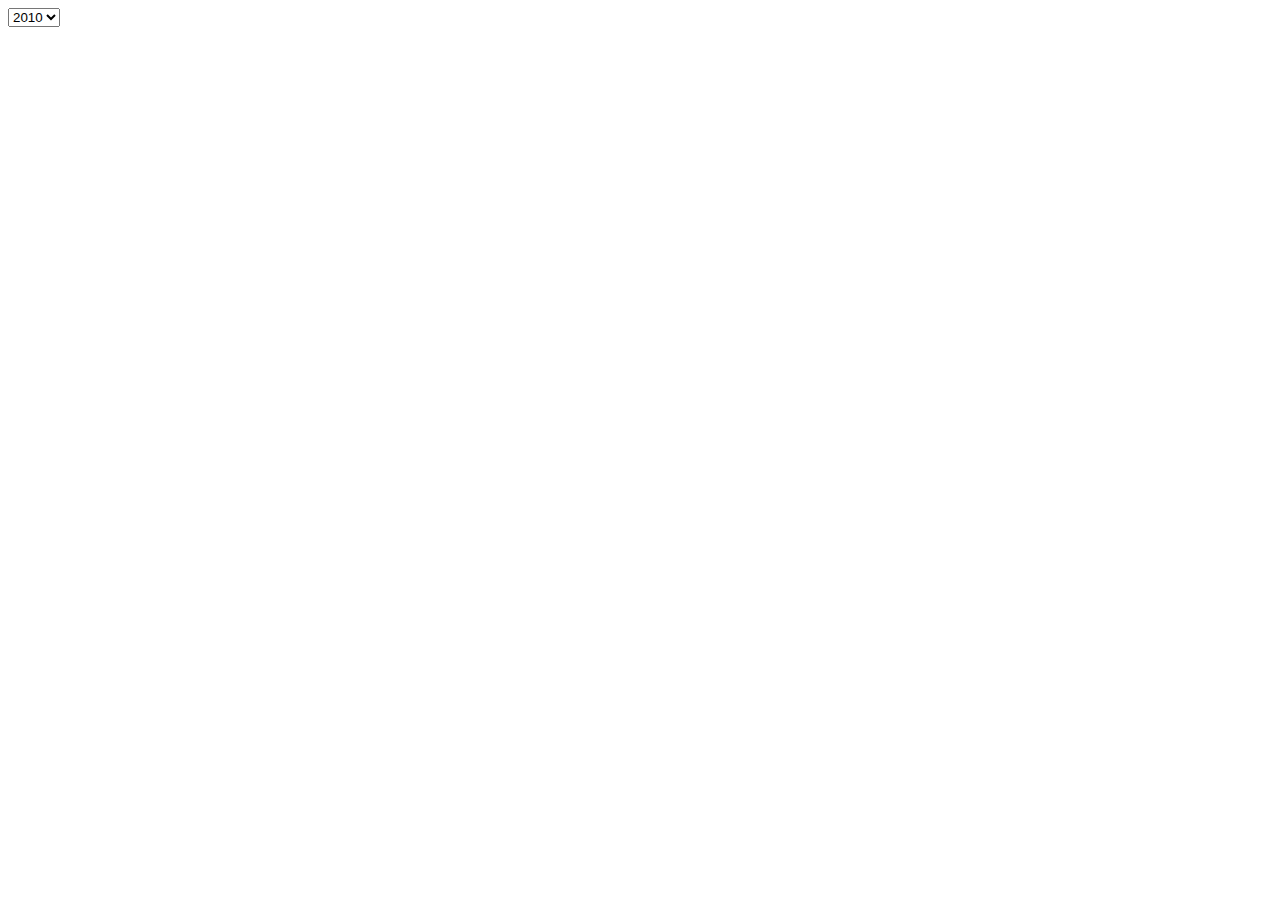
<file: Parallel coordinates/parallel_coord_crime_v3.html>
<!-- Code from d3-graph-gallery.com -->
<!DOCTYPE html>
<meta charset="utf-8">
<style> 
  #tooltip {
    border-radius: 25px;
    background: lightgray; 
    position:absolute;
    display:none;
    padding: 5px;
    font-family: sans-serif;
  }
</style>

<!-- Load d3.js -->
<script src="https://d3js.org/d3.v4.js"></script>

<!-- Create a div where the graph will take place -->
<div id='tooltip'></div>
<select id="year" onchange="changeYear(this.value)"></select>
<div id="my_dataviz"></div>


<script>
  
//fill the dropmenu
var select = document.getElementById("year");
for (let i = 2010; i < 2020; i++) {
  var el = document.createElement("option");
  el.textContent = i;
  el.value = i;
  select.appendChild(el);
}
// set the dimensions and margins of the graph
var margin = {top: 130, right: 10, bottom: 10, left: 0},
  width = 5000 - margin.left - margin.right,
  height = 400 - margin.top - margin.bottom;

// append the svg object to the body of the page
var svg = d3.select("#my_dataviz")
.append("svg")
  .attr("width", width +margin.left + margin.right)
  .attr("height", height + margin.top + margin.bottom)
.append("g")
  .attr("transform",
        "translate(" + margin.left + "," + margin.top + ")");


function changeYear(year){
  svg.selectAll("*").remove();
  draw(year);
}

test_with_full_name = "https://raw.githubusercontent.com/1655653/visual/main/test_with_full_name.csv"
test_10_y = "https://raw.githubusercontent.com/1655653/visual/main/10_years_dat.csv"
test_with_code = "https://raw.githubusercontent.com/1655653/visual/main/test.csv"
// Parse the Data
draw(2010) //first draw
function draw(year) {
  d3.csv(test_10_y, function(data) {
    
    data = filterByYear(year, data)
    /////d3.keys(data)//       151, il numero di tuple del dataset (0,1,2,3...)
    /////d3.keys(data[0])//      5, tutte le feature del dataset (["Sepal_Length", "Sepal_Width", "Petal_Length", "Petal_Width", "Species"])   vale per data[0,1,2..] 

    // Extract the list of dimensions we want to keep in the plot. Here I keep all except the column called Species
    //rispetto a d3.keys(data[0]) ha solo species in meno
    dimensions = d3.keys(data[0]).filter(function(d) { return d != "Territorio" && d!= "totale" && d!="anno"})//data are rows
    
    //dimensions = d3.keys(data[0]).filter(function(d) { return d != "TERRITORIO" && d!= "TOT"})//data are rows
    //dimensions sono le features, cioè --->["Sepal_Length", "Sepal_Width", "Petal_Length", "Petal_Width"]
    
    //////d3.values(data[0]) //   semplicemente ["5.1", "3.5", "1.4", "0.2", "setosa"]

    const tooltip = d3.select('#tooltip');

    // For each dimension, I build a linear scale. I store all in a y object
    var y = {}
    for (i in dimensions) {
      name = dimensions[i]
      y[name] = d3.scaleLinear()
      ////////d3.extent     returns the minimum and maximum value in an array, in this case i take from the dataset the i-th feature domain
        .domain( d3.extent(data, function(d) { return +d[name]; }) )
        .range([height, 0]) ///general height of the graph
    }

    // Build the X scale -> it find the best position for each Y axis
    x = d3.scalePoint() /////Ordinal ranges can be derived from continuous ranges: ex .domain(["A", "B", "C", "D"]) .range([0, 720]); ---> x("B") == 240
      .domain(dimensions)  ///.domain(["Sepal_Length", "Sepal_Width", "Petal_Length", "Petal_Width"])
      .range([0, width])///general width of the graph
      .padding(1);

    // The path function take a row of the csv as input, and return x and y coordinates of the line to draw for this raw.
    function path(d) {
      return d3.line()(dimensions.map(function(p) {return [x(p), y[p](d[p])]; })); ///p is Sepal_Length, Sepal_Width,.. 
      /*if(d["anno"] == document.getElementById("year").value) return 
      else{
        return d3.line()(dimensions.map(function(p) {return [x(p), y[p](d[p])]; })); ///p is Sepal_Length, Sepal_Width,.. 
      }*/
    }// console.log("x(p)= "+x(p));console.log("y[p](d[p])= "+y[p](d[p]));

    ///tooltip management
    function drawTooltip(regione) {
      tooltip.html(regione) //Change the content of all tooltip elements:
      var d = document.getElementById('tooltip');
      tooltip.style('display', 'block');
      d.style.position = "absolute";
      d.style.left = event.pageX+20+'px';
      d.style.top = event.pageY+'px';
    }
    function removeTooltip() {
      if (tooltip) tooltip.style('display', 'none');
    } 
    
    function filterByYear(year,data){
      const data_filtered = []
      for (let i = 0; i < data.length; i++) {
        if(data[i].anno == year) data_filtered.push(data[i])
      }
      console.log(data_filtered)
      return data_filtered
    } 
  
    

    // Draw the lines
    svg
      .selectAll("myPath")
      .data(data)
      .enter().append("path")
      .attr("d",  path) //The d attribute defines a path to be drawn.
      .style("fill", "none")
      .style("stroke", "#0000CD")
      .style("stroke-width", "3")
      .style("opacity", 0.5)
      .on("mouseover", function(d) {
        d3.select(this).style("stroke", "#FF0000")
        //drawTooltip(d["TERRITORIO"])
        drawTooltip(d["Territorio"])
      })                  
      .on("mouseout", function(d) {
        d3.select(this).style("stroke", "#0000CD")
        removeTooltip()
        //console.log(d["omicidi volontari consumati"])
      });

    // Draw the axis:
    svg.selectAll("myAxis")
      // For each dimension of the dataset I add a 'g' element:
      .data(dimensions).enter()
      .append("g")
      // I translate this element to its right position on the x axis
      .attr("transform", function(d) { return "translate(" + x(d) + ")"; })
      // And I build the axis with the call function
      .each(function(d) { d3.select(this).call(d3.axisLeft().scale(y[d])); })
      // Add axis title
      .append("text")
        .style("text-anchor", "start")
        .attr("transform", "rotate(-15)")
        .attr("y", -9)
        .text(function(d) {return d; })
        .style("fill", "black")
})
}



</script>
</file>
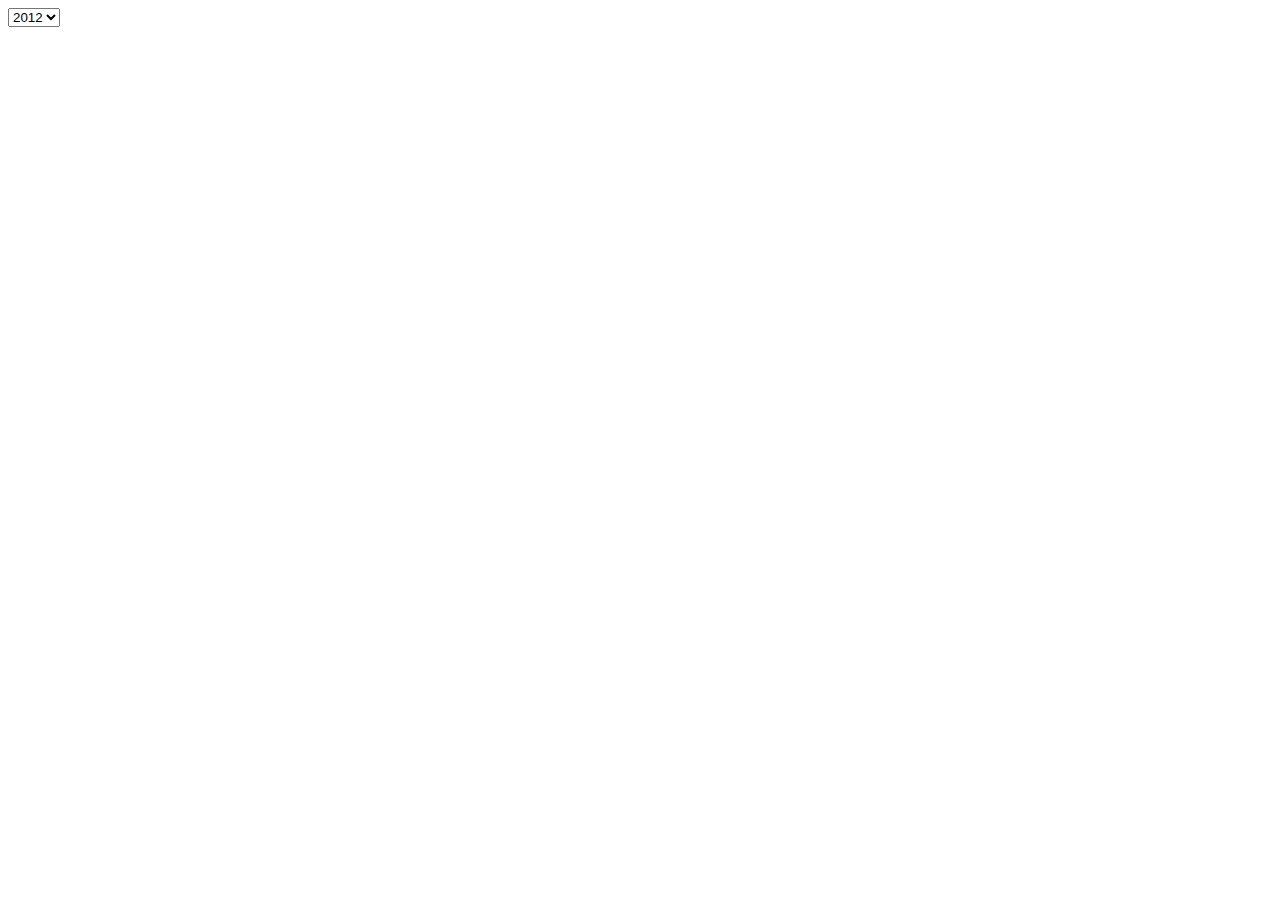
<file: Parallel coordinates/parallel_coord_crime_v4.html>
<!DOCTYPE html>
<html>
  <head>
    <meta charset="utf-8">
    <style> 
      #tooltip {
        border-radius: 25px;
        background: lightgray; 
        position:absolute;
        display:none;
        padding: 5px;
        font-family: sans-serif;
      }
    </style>
    <script src="https://d3js.org/d3.v4.js"></script>

    <title>parallel cordinates</title>
  </head>


  <body>
    <!-- Create a div where the graph will take place -->
    <div id='tooltip'></div>

    <select id="year" onchange="changeYear(this.value)"></select>

    <div id="my_dataviz"></div>


    <script>
    //fill dropmenu degli anni 
    var select = document.getElementById("year");
    for (let i = 2012; i < 2019; i++) {
      var el = document.createElement("option");
      el.textContent = i;
      el.value = i;
      select.appendChild(el);
    }
    //-----------

    // set the dimensions and margins of the graph
    var margin = {top: 130, right: 10, bottom: 10, left: 0},
      width = 5000 - margin.left - margin.right,
      height = 400 - margin.top - margin.bottom;
    // append the svg object to the body of the page
    var svg = d3.select("#my_dataviz")
    .append("svg")
      .attr("width", width +margin.left + margin.right)
      .attr("height", height + margin.top + margin.bottom)
    .append("g")
      .attr("transform",
            "translate(" + margin.left + "," + margin.top + ")");


    //----quando cambio anno ridisegno l'intera parallel coord.
    function changeYear(year){
      svg.selectAll("*").remove();
      draw(year);
    }
    //per evitare il cross origin
    var dataset_path = "https://raw.githubusercontent.com/FrancescoArtibani97/VA-project/main/dataset1219.csv"

    function draw(year) {
      d3.csv(dataset_path, function(data){
        console.log(d3.keys(data[0]))
      })
    }
    draw(2019)//<------ first draw


    </script>
  </body>
</html>
</file>
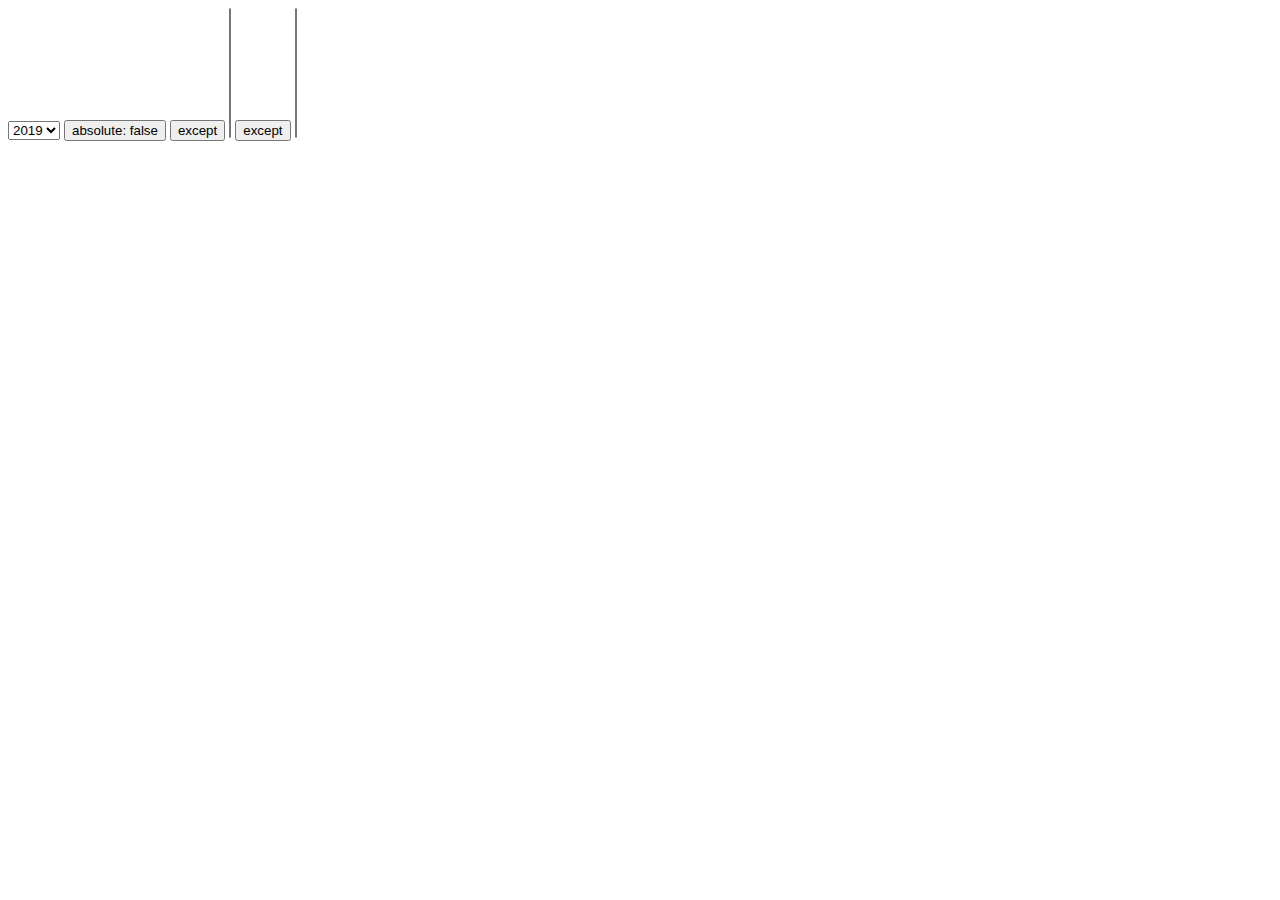
<file: Parallel coordinates/parallel_coord_crime_v5.html>
<!DOCTYPE html>
<html>
  <head>
    <meta charset="utf-8">
    <style> 
      #tooltip {
        border-radius: 25px;
        background: lightgray; 
        position:absolute;
        display:none;
        padding: 5px;
        font-family: sans-serif;
      }
    </style>
    <script src="https://d3js.org/d3.v4.js"></script>

    <title>parallel cordinates</title>
  </head>


  <body>
    <!-- Create a div where the graph will take place -->
    <div id='tooltip'></div>

    <select id="year"  onchange="changeYear(this.value)"></select>
    <button id="absolute" onclick="changeAbsolute()"></button>
    <button id="cmd_region" onclick="changeCmdRegions()"></button>
    <select id="regions"  multiple size = "8" onchange="changeRegions(this.value)"></select>
    <button id="cmd_crime" onclick="changeCmdCrimes()"></button>
    <select id="crimes"  multiple size = "8" onchange="changeCrimes(this.value)"></select>

    <div id="my_dataviz"></div>


    <script>
    //  -------------------------------------------parametri globali che l'utente puo cambiare
    YEAR = 2019
    CMD_REGIONS = "except"
    //REGIONS = ["Italia"]
    REGIONS = []
    CMD_CRIMES = "except"
    //CRIMES = ["strage","omicidi","rapine"]
    ABSOLUTE = false
    CRIMES = []

    //inizializzazione elementi del dom
    //fill dropmenu degli anni 
    var select = document.getElementById("year");
    for (let i = 2012; i < 2020; i++) {
      var el = document.createElement("option");
      el.textContent = i;
      el.value = i;
      select.appendChild(el);
    }
    select.value = YEAR
    //absolute button
    var abs = document.getElementById("absolute");
    abs.textContent="absolute: " + ABSOLUTE
    //cmd_region button
    var abs = document.getElementById("cmd_region");
    abs.textContent=CMD_REGIONS
    //cmd_crime button
    var abs = document.getElementById("cmd_crime");
    abs.textContent=CMD_CRIMES
    //-----------

    // set the dimensions and margins of the graph
    var margin = {top: 130, right: 10, bottom: 10, left: 0},
      width = 5000 - margin.left - margin.right,
      height = 400 - margin.top - margin.bottom;
    // append the svg object to the body of the page
    var svg = d3.select("#my_dataviz")
    .append("svg")
      .attr("width", width +margin.left + margin.right)
      .attr("height", height + margin.top + margin.bottom)
    .append("g")
      .attr("transform",
            "translate(" + margin.left + "," + margin.top + ")");


    //quando cambio anno ridisegno l'intera parallel coord.
    function changeYear(year){
      svg.selectAll("*").remove();
      YEAR = year
      draw(YEAR,CMD_REGIONS,REGIONS,CMD_CRIMES,CRIMES,ABSOLUTE)
    }
    function changeAbsolute(){
      svg.selectAll("*").remove();
      ABSOLUTE = !ABSOLUTE
      document.getElementById("absolute").textContent="absolute: " + ABSOLUTE
      draw(YEAR,CMD_REGIONS,REGIONS,CMD_CRIMES,CRIMES,ABSOLUTE)
    }
    function changeCmdRegions(){
      svg.selectAll("*").remove();
      if(CMD_REGIONS == "only") CMD_REGIONS = "except"
      else{
        CMD_REGIONS = "only"
      }
      document.getElementById("cmd_region").textContent=CMD_REGIONS
      draw(YEAR,CMD_REGIONS,REGIONS,CMD_CRIMES,CRIMES,ABSOLUTE)
    }
    function changeRegions(region){
      if(!REGIONS.includes(region)){
        REGIONS.push(region.trim())
      }
      svg.selectAll("*").remove();
      REGIONS.forEach( function(r){
        if(CMD_REGIONS == "only") document.getElementById(r).style.color = "green"
        else{
          document.getElementById(r).style.color = "red"
        }
      })
      draw(YEAR,CMD_REGIONS,REGIONS,CMD_CRIMES,CRIMES,ABSOLUTE)
      console.log(REGIONS)
    }
    function changeCmdCrimes(){
      svg.selectAll("*").remove();
      if(CMD_CRIMES == "only") CMD_CRIMES = "except"
      else{
        CMD_CRIMES = "only"
      }
      document.getElementById("cmd_crime").textContent=CMD_CRIMES
      draw(YEAR,CMD_REGIONS,REGIONS,CMD_CRIMES,CRIMES,ABSOLUTE)
    }
    function changeCrimes(crime){
      if(!CRIMES.includes(crime)){
        CRIMES.push(crime.trim())
      }
      svg.selectAll("*").remove();
      CRIMES.forEach( function(r){
        if(CMD_CRIMES == "only") document.getElementById(r).style.color = "green"
        else{
          document.getElementById(r).style.color = "red"
        }
      })
      draw(YEAR,CMD_REGIONS,REGIONS,CMD_CRIMES,CRIMES,ABSOLUTE)
      console.log(REGIONS)
    }
    //filtra il le P.c. con l'anno scelto dall'utente
    function filterByYear(year,data){
      const data_filtered = []
      for (let i = 0; i < data.length; i++) {
        if(data[i].anno == year) data_filtered.push(data[i])
      }
      //console.log(data_filtered)
      return data_filtered
    } 
    //filtra in base al territorio, only fa solo le regioni passate, except fa tutte tranne quelle passate
    function filterByRegion(command,regions,data){
      const indeces = []
      for (let i = 0; i < data.length; i++) {
        for (let r = 0; r < regions.length; r++) {
          if(data[i].territorio.trim() == regions[r].trim()){
            indeces.push(i)
          }
        }
      }
      data_filtered = []
      indeces.forEach(function(el,i) {
        if(command == "only"){
          data_filtered.push(data[el])
        }
        else if(command == "except"){
          data_filtered = data
          data_filtered.splice(el-i,1) 
        }
      });
      //console.log(data_filtered)
      return data_filtered
    }
    
    //filtra in base al crimie, only fa solo i crimini passati, except fa tutti tranni quelli passati
    function filterByCrime(command,crimes,data){
      
        ////////d3.keys(data[0]) sono le classi ["territorio", "anno", "popolazione",..] della prima riga
        ///////d3.values(data[0]) sono i valori delle classi ["Italia", "2012", "59394207",..] della prima riga
      function filterCrimes(crime){
        if(command == "except"){
          if(crimes.includes(crime)) return false
          return true
        }
        else if(command == "only"){
          if(crimes.includes(crime)) return true
          return false
        }
      }
      
      dimensions = dimensions.filter(filterCrimes)
      //console.log(dimensions)
      
      return dimensions

    }
    
    
    //riempie la select con i nomi delle regioni/citta
    function fillRegionSelect(dataset_path){
      d3.csv(dataset_path, function(data){
        var regioni=[]
        for (let i = 0; i < data.length; i++) {
          const region = data[i].territorio.trim();
          if(! regioni.includes(region)) {
            regioni.push(region)
          }
        }
        regioni.sort()
        console.log
        for (let i = 0; i < regioni.length; i++) {
          var el = document.createElement("option");
          region = regioni[i]
          el.textContent = region;
          el.value = region;
          el.id = region;
          document.getElementById("regions").appendChild(el);
          
        }
      })
    }

    //riempie la select con i nomi dei crimini
    function fillCrimeSelect(dimensions){
      var crimes=[]
      dimensions.forEach(function(crime){
        crime = crime.trim()
        if(! crimes.includes(crime)) {
          crimes.push(crime)
        }
      })
      crimes.sort()
      for (let i = 0; i < crimes.length; i++) {
        var el = document.createElement("option");
        crime = crimes[i]
        el.textContent = crime;
        el.value = crime;
        el.id = crime;
        document.getElementById("crimes").appendChild(el);
        
      }
      
    }
    //per evitare il cross origin
    var dataset_path = "https://raw.githubusercontent.com/FrancescoArtibani97/VA-project/main/Parallel%20coordinates/dataset1219.csv"
    
    fillRegionSelect(dataset_path)
  

    function draw(year,command_regions,regions,command_crimes,crimes,isAbsolute) {
      const tooltip = d3.select('#tooltip');
      d3.csv(dataset_path, function(data){
        //fillRegionSelect(data)
          
        data = filterByYear(year, data)
        if(regions.length>0) data = filterByRegion(command_regions, regions, data)
        dimensions = d3.keys(data[0]).filter(function(d) { return d != "territorio" && d!= "totale" && d!="anno" && d!= "popolazione"})
        fillCrimeSelect(dimensions)
        dimensions = filterByCrime(command_crimes,crimes,data)


        //ogni asse verticale delle parallel coo. lo salvo dentro y 
        var y = {}
        for (i in dimensions) {
          name = dimensions[i]
          y[name] = d3.scaleLinear()
          ///////d3.extent  returns the minimum and maximum value in an array, in this case i take from the dataset the i-th feature domain
            .domain( d3.extent(data, function(d) {
                  
                  if(!isAbsolute){
                    return +d[name];
                  }
                  else{
                    r = d[name]/d["popolazione"]
                    return +r;
                  }
               }))
            .range([height, 0]) ///general height of the graph
        }
        
        //asse x -> it find the best position for each Y axis
        x = d3.scalePoint() /////Ordinal ranges can be derived from continuous ranges: ex .domain(["A", "B", "C", "D"]) .range([0, 720]); ---> x("B") == 240
          .domain(dimensions)  ///.domain(["territorio", "anno", "popolazione",..])
          .range([0, (270-6*dimensions.length)*dimensions.length])///general width of the graph, varia a seconda di quanti crimini metti
          .padding(0.5);


        function path(d) {
          return d3.line()(dimensions.map(function(p) {
            //console.log(x(p))
            //p è il nome del crimine
            //y[p] e x sono le funzioni interpolatrici tra dominio e range, una per asse
            //d[p] è il valore del crimine nella riga d, tipo d = data[i] e p = omicidio, d[p] = 30
            if(!isAbsolute) return [x(p), y[p](d[p])]; 
            else{
              return [x(p), y[p](d[p]/d["popolazione"])]
            }
          }));
          /////per ogni riga del csv (d), per ogni feature assegno la sua x e le sue y
        }
        //tooltip management
        function drawTooltip(regione) {
          tooltip.html(regione) //Change the content of all tooltip elements:
          var d = document.getElementById('tooltip');
          tooltip.style('display', 'block');
          d.style.position = "absolute";
          d.style.left = event.pageX+20+'px';
          d.style.top = event.pageY+'px';
        }
        function removeTooltip() {
          if (tooltip) tooltip.style('display', 'none');
        } 
        // Draw the lines
    
    svg
      .selectAll("myPath")
      .data(data)
      .enter().append("path")
      .attr("d",  path) //The d attribute defines a path to be drawn.
      .style("fill", "none")
      .style("stroke", "#0000CD")
      .style("stroke-width", "3")
      .style("opacity", 0.5)
      .on("mouseover", function(d) {
        d3.select(this).style("stroke", "#FF0000")
        drawTooltip(d["territorio"])
      })                  
      .on("mouseout", function(d) {
        d3.select(this).style("stroke", "#0000CD")
        removeTooltip()
      });

    // Draw the axis:
    svg.selectAll("myAxis")
      // For each dimension of the dataset I add a 'g' element:
      .data(dimensions).enter()
      .append("g")
      // I translate this element to its right position on the x axis
      .attr("transform", function(d) { return "translate(" + x(d) + ")"; })
      // And I build the axis with the call function
      .each(function(d) { d3.select(this).call(d3.axisLeft().scale(y[d])); })
      // Add axis title
      .append("text")
        .style("text-anchor", "start")
        .attr("transform", "rotate(-15)")
        .attr("y", -9)
        .text(function(d) {return d; })
        .style("fill", "black")
        



      })        
    }
    draw(YEAR,CMD_REGIONS,REGIONS,CMD_CRIMES,CRIMES,ABSOLUTE)//<------ first draw


    </script>
  </body>
</html>
</file>
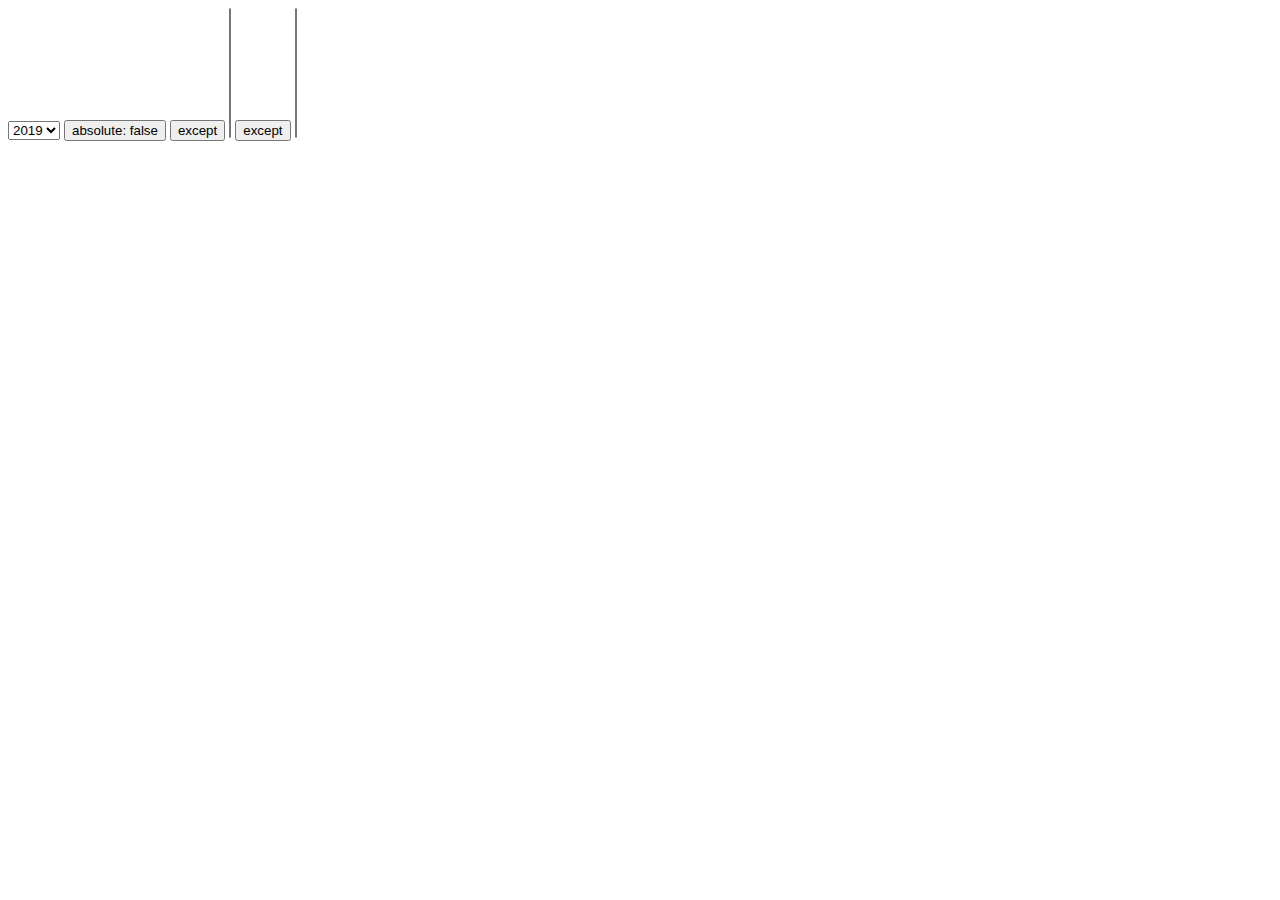
<file: Parallel coordinates/parallel_coord_crime_v6.html>
<!DOCTYPE html>
<html>
  <head>
    <meta charset="utf-8">
    <style> 
      #tooltip {
        border-radius: 25px;
        background: lightgray; 
        position:absolute;
        display:none;
        padding: 5px;
        font-family: sans-serif;
      }
    </style>
    <script src="https://d3js.org/d3.v4.js"></script>

    <title>parallel cordinates</title>
  </head>


  <body>
    <!-- Create a div where the graph will take place -->
    <div id='tooltip'></div>

    <select id="year"  onchange="changeYear(this.value)"></select>
    <button id="absolute" onclick="changeAbsolute()"></button>
    <button id="cmd_region" onclick="changeCmdRegions()"></button>
    <select id="regions"  multiple size = "8" onchange="changeRegions(this.value)"></select>
    <button id="cmd_crime" onclick="changeCmdCrimes()"></button>
    <select id="crimes"  multiple size = "8" onchange="changeCrimes(this.value)"></select>

    <div id="my_dataviz"></div>
    <script  src= "./parallel_coo.js" ></script>


    
  </body>
</html>
</file>
